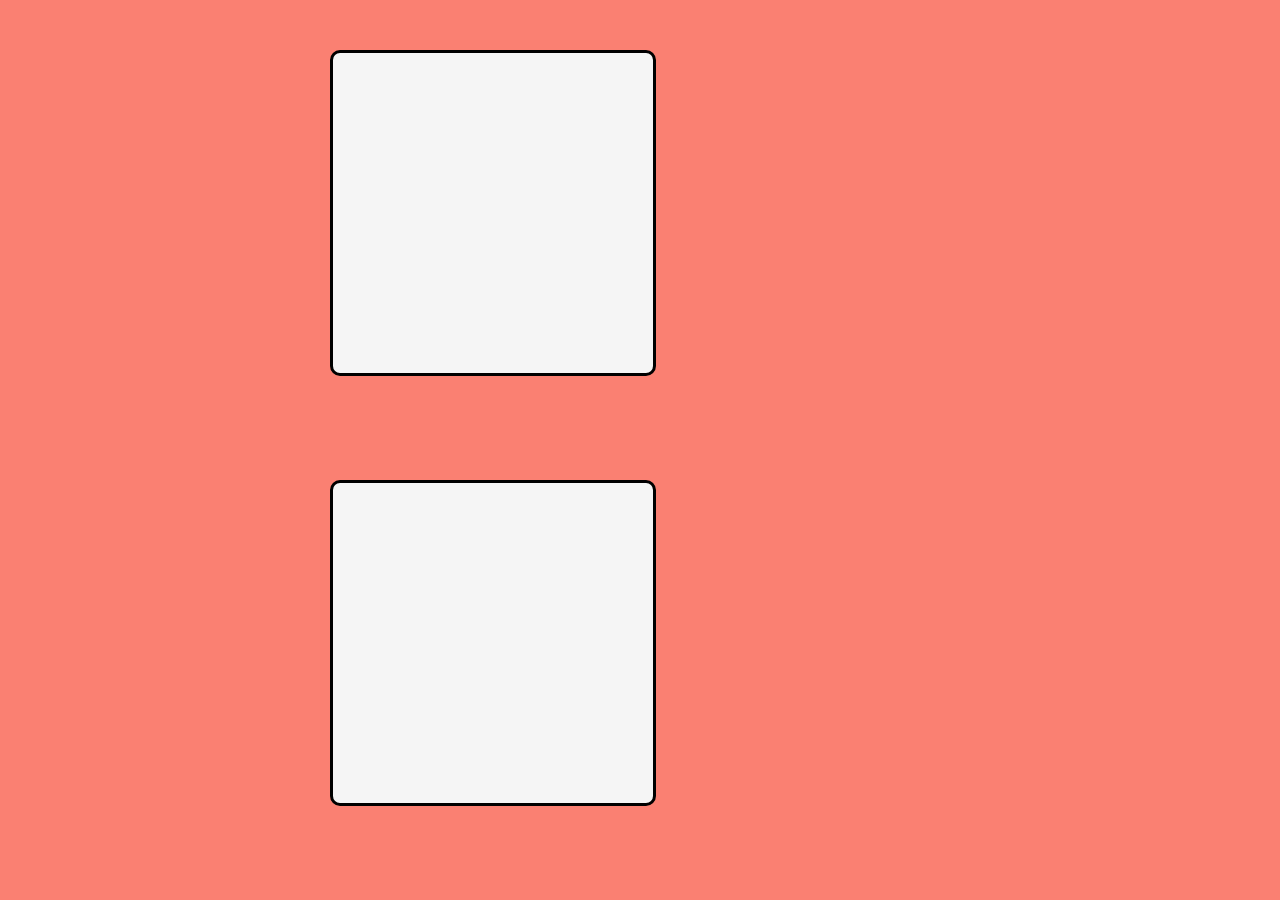
<file: Index.html>
<!DOCTYPE html>
<html lang="en">
<head>
 <title>DragNDrop Demo</title>
 <link rel="stylesheet" href="Style.css">
</head>
<body>
 <script src="Main.js"></script>
 <div id="container-1" ondragover="allowDrop(event)"
ondrop="drop(event)">
 <div id="image" draggable="true" ondragstart="drag(event)">
 </div>
 </div>
 <div id="container-2" ondragover="allowDrop(event)"
ondrop="drop(event)">
 </div>
</body>
</html>
</file>
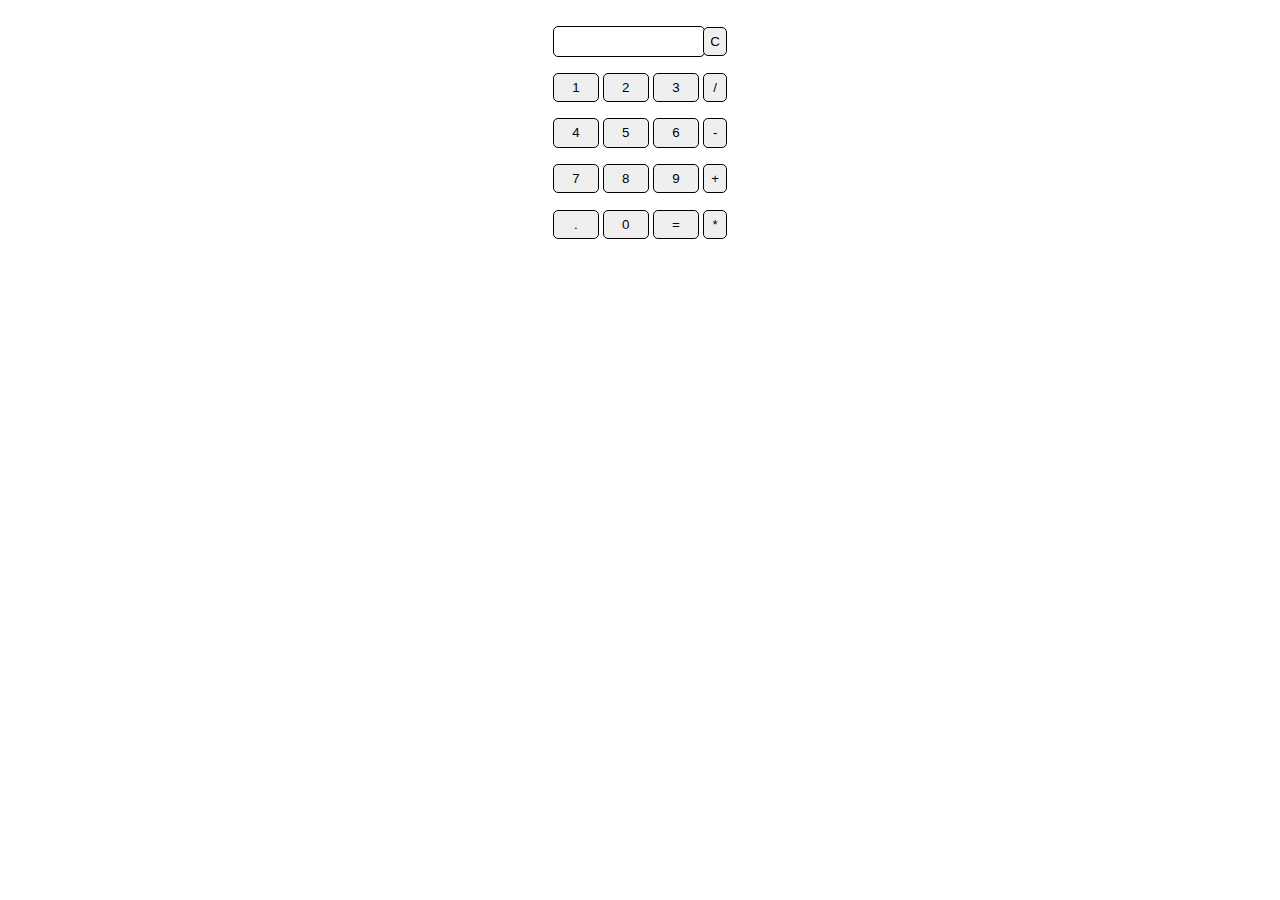
<file: Calculater.html>
<!DOCTYPE html>
<html>

<head>
     
    <title>Calculator </title>
    <link rel="stylesheet" href="Calculater.css">
</head>

<body>
      <script src="Calculater.js"></script> 
    <table class="calculator">
        <tr>
            <td colspan="3"> <input class="display-box" type="text" id="result" disabled /> </td>

         
            <td> <input type="button" value="C" onclick="clearScreen()" id="btn" /> </td>
        </tr>
        <tr>
       
            <td> <input type="button" value="1" onclick="display('1')" /> </td>
            <td> <input type="button" value="2" onclick="display('2')" /> </td>
            <td> <input type="button" value="3" onclick="display('3')" /> </td>
            <td> <input type="button" value="/" onclick="display('/')" /> </td>
        </tr>
        <tr>
            <td> <input type="button" value="4" onclick="display('4')" /> </td>
            <td> <input type="button" value="5" onclick="display('5')" /> </td>
            <td> <input type="button" value="6" onclick="display('6')" /> </td>
            <td> <input type="button" value="-" onclick="display('-')" /> </td>
        </tr>
        <tr>
            <td> <input type="button" value="7" onclick="display('7')" /> </td>
            <td> <input type="button" value="8" onclick="display('8')" /> </td>
            <td> <input type="button" value="9" onclick="display('9')" /> </td>
            <td> <input type="button" value="+" onclick="display('+')" /> </td>
        </tr>
        <tr>
            <td> <input type="button" value="." onclick="display('.')" /> </td>
            <td> <input type="button" value="0" onclick="display('0')" /> </td>
            <td> <input type="button" value="=" onclick="calculate()" id="btn" /> </td>
            <td> <input type="button" value="*" onclick="display('*')" /> </td>
        </tr>
    </table>

</body>

</html>
</file>
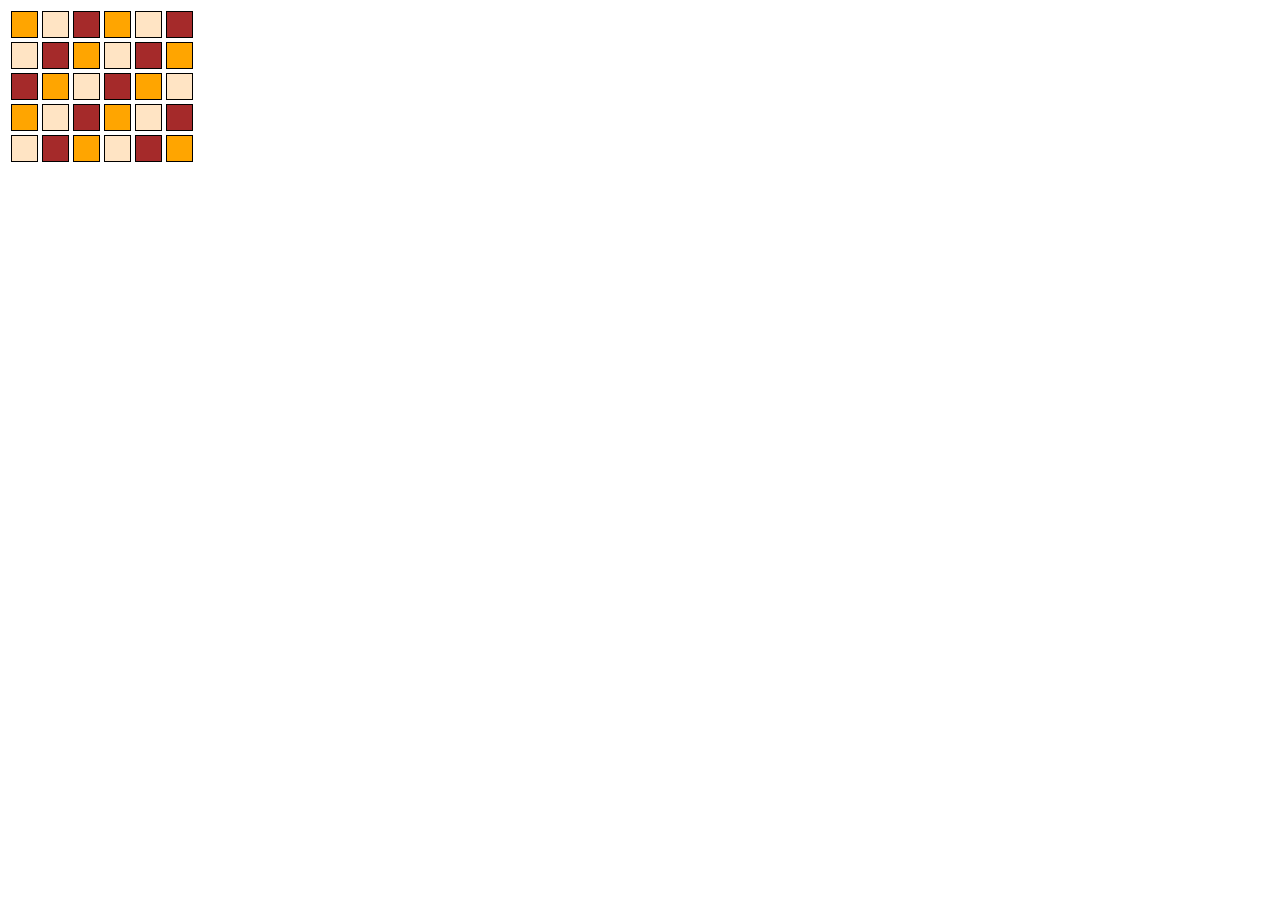
<file: ColourTable.html>
<html>
<head>
<title> lab1 </title>
<link rel = "stylesheet" href= "Colors.css">
</head>
<body>
<table>
  <tr>
 	<td><div class="orange"></div></td>
	<td><div class="bisque"></div></td>
	<td><div class="brown"></div></td>
	<td><div class="orange"></div></td>
	<td><div class="bisque"></div></td>
	<td><div class="brown"></div></td>
  </tr>
    <tr>
 	<td><div class="bisque"></div></td>
	<td><div class="brown"></div></td>
	<td><div class="orange"></div></td>
	<td><div class="bisque"></div></td>
	<td><div class="brown"></div></td>
	<td><div class="orange"></div></td>
  </tr>
 <tr>
 	<td><div class="brown"></div></td>
	<td><div class="orange"></div></td>
	<td><div class="bisque"></div></td>
	<td><div class="brown"></div></td>
	<td><div class="orange"></div></td>
	<td><div class="bisque"></div></td>
  </tr>
 <tr>
 	<td><div class="orange"></div></td>
	<td><div class="bisque"></div></td>
	<td><div class="brown"></div></td>
	<td><div class="orange"></div></td>
	<td><div class="bisque"></div></td>
	<td><div class="brown"></div></td>
  </tr>
  <tr>
 	<td><div class="bisque"></div></td>
	<td><div class="brown"></div></td>
	<td><div class="orange"></div></td>
	<td><div class="bisque"></div></td>
	<td><div class="brown"></div></td>
	<td><div class="orange"></div></td>
  </tr>
  </table>
  </body>
  </html>
</file>
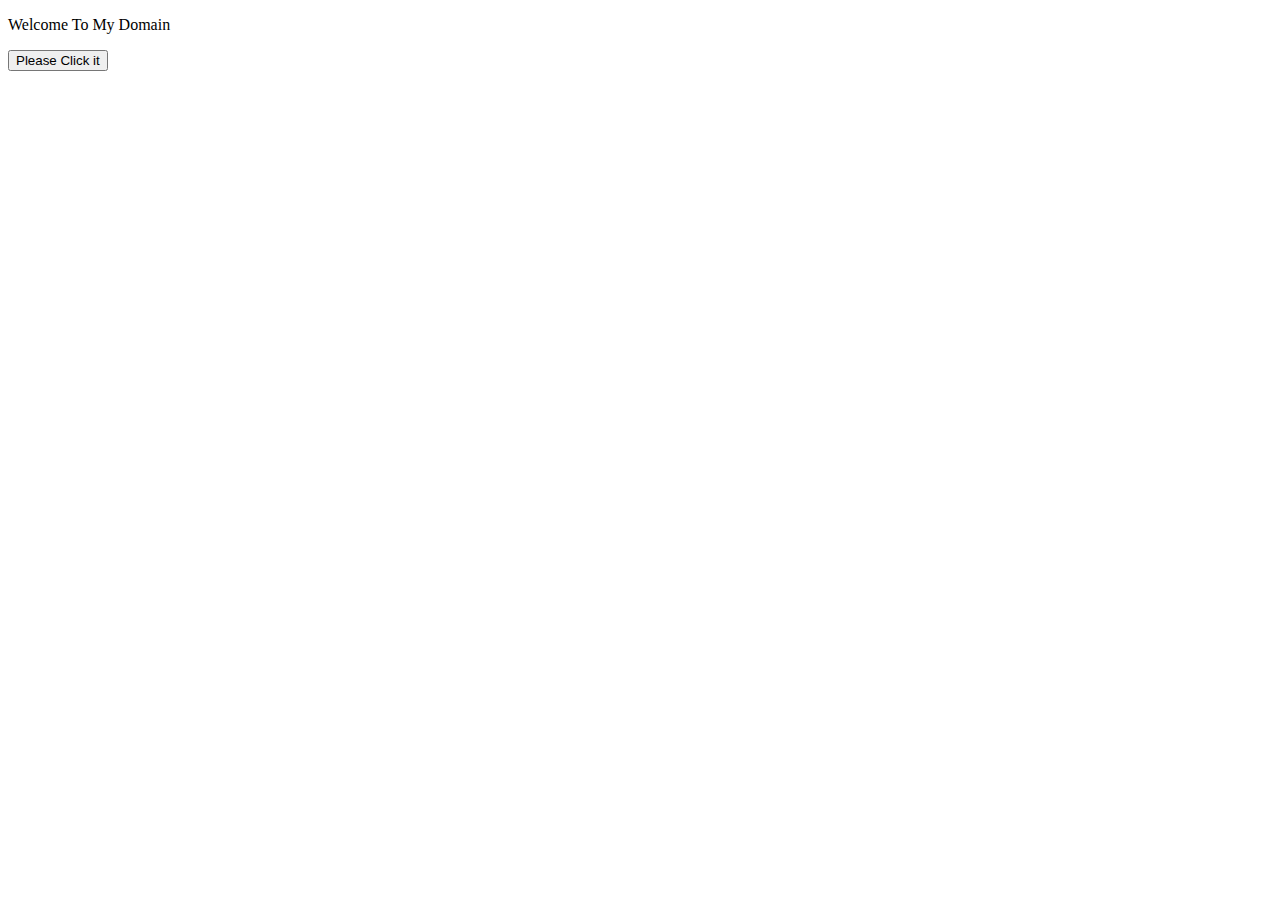
<file: comparingStrings.html>
<!DOCTYPE html>
<html>
<body>
<p>Welcome To My Domain</p>
<button onclick="sample()">Please Click it</button>
<p id="demo"></p>
<script>
function sample() {
var s = "siva";
var s1 = "raman";
if(s==s1)
{
alert('two values are equal');
alert('two values are equal');
}
else
{
alert('two values are not equal');
}
}
</script>
</body>
</html>
</file>
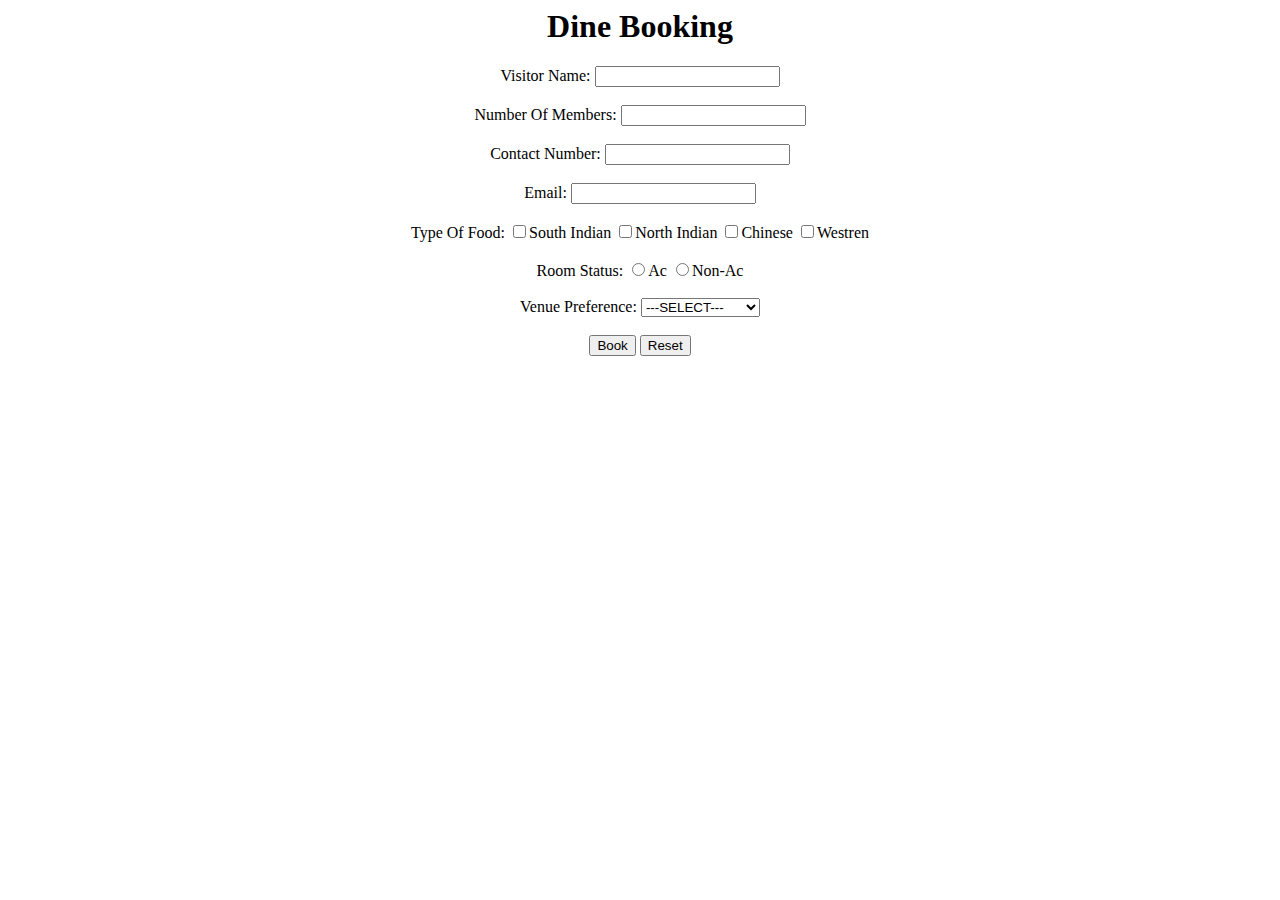
<file: DineBokking.html>
<html>
<head>
<title>Dine Booking</title>
</head>
<body>
<form style=text-align:center>
<h1>Dine Booking</h1>
<label>Visitor Name:</label>
<input type="text">
<br><br>
<label>Number Of Members:</label>
<input type="text">
<br><br>
<label>Contact Number:</label>
<input type="text">
<br><br>
<label>Email:</label>
<input type="text">
<br><br>
<label>Type Of Food:</label>
<input type="checkbox" name="gender" value="South Indian">South Indian
<input type="checkbox" name="gender" value="North Indian">North Indian
<input type="checkbox" name="gender" value="Chinese">Chinese
<input type="checkbox" name="gender" value="Westren">Westren
<br><br>
<label>Room Status:</label>
<input type="radio" name="room" value="AC">Ac
<input type="radio" name="room" value="Non-Ac">Non-Ac
<br><br>
<label>Venue Preference:</label>
<select name="" id="">
<option value="select">---SELECT---</option>
<option value="ap">Andhra Pradesh</option>
<option value="TS">Telangana</option>
</select>
<br><br>
<input type="submit" value="Book">
<input type="reset" value="Reset">
</form>
</body>
</html>
</file>
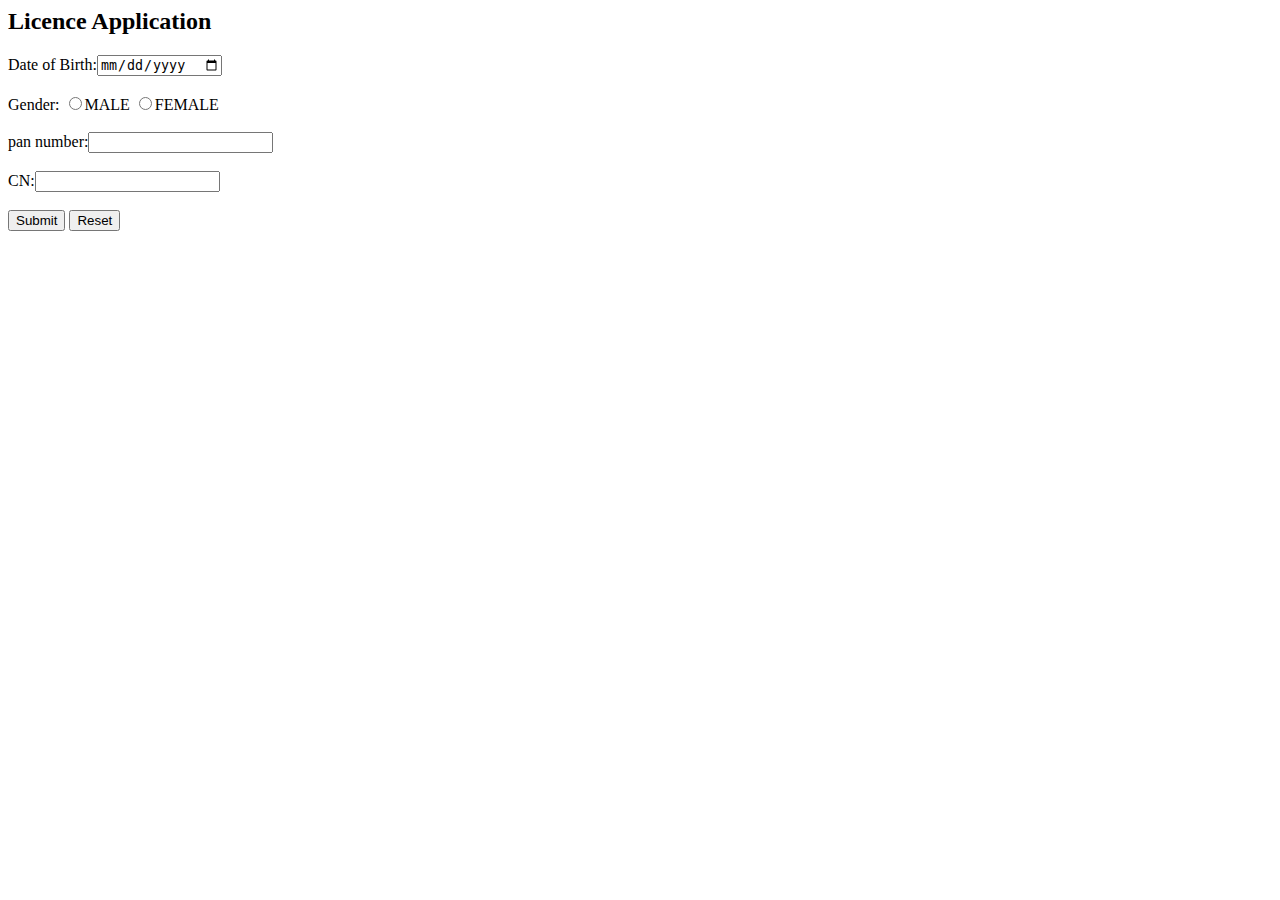
<file: DrivingLicence.html>
<html>
<head>
<title> Driving Licence</title>
</head>
<body>
<h2>Licence Application</h2>
Date of Birth:<input type="date"name="d0b"/><br><br>
Gender:
<input type="radio"name="gender"value="male">MALE
<input type="radio"name="gender"value="FEMALE">FEMALE<br><br>
pan number:<input type="text"name="pan"minlength="12"required/><br><br>
CN:<input type="text"name="ln"minlength="10"required/><br><br>
<input type="Submit" value= "Submit"/>
<input type="Reset"  value= "Reset"/>
</body>
</html>
</file>
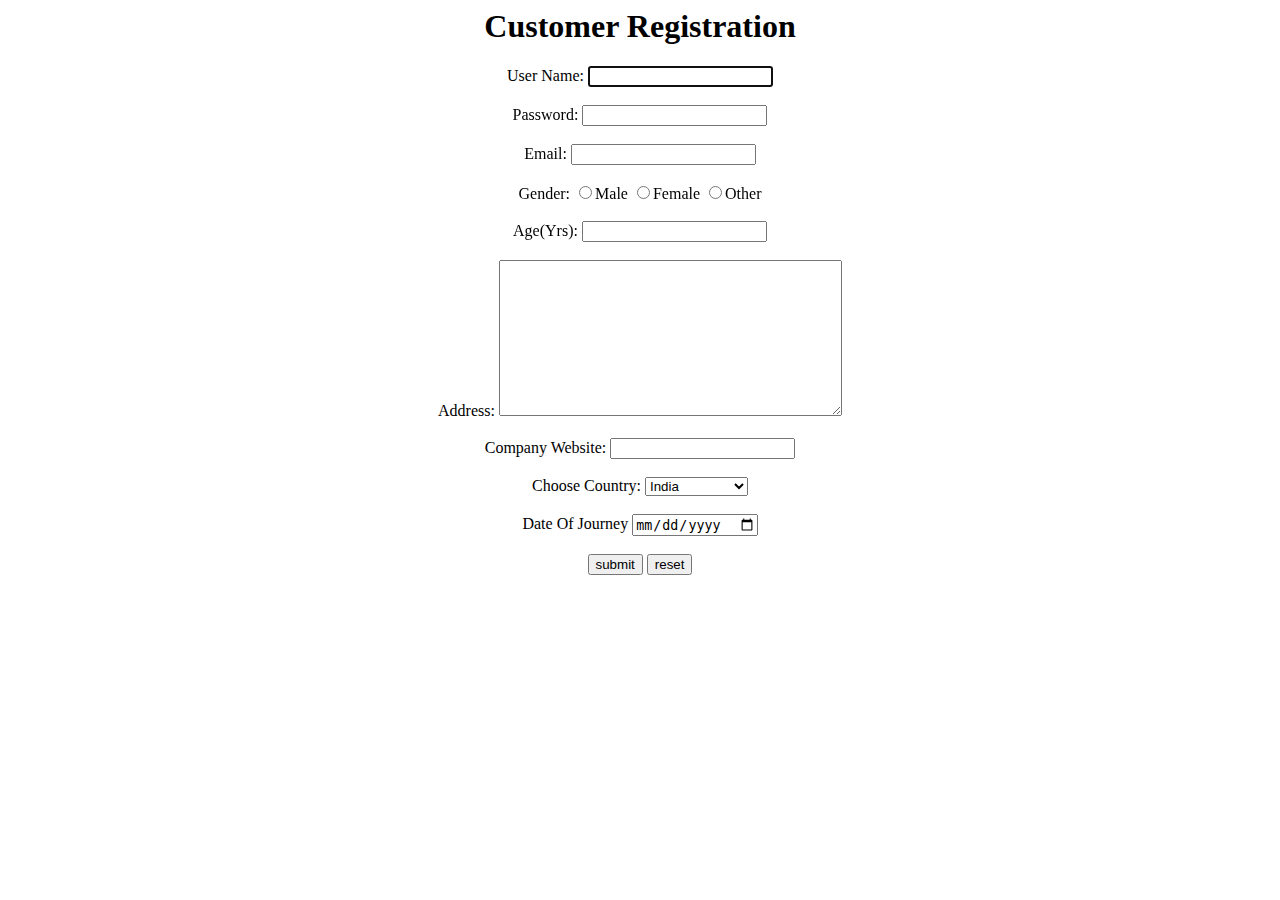
<file: Registration.html>
<html>
<head>
<title>Registration</title>
</head>
<body>
<form style=text-align:center>
<h1 align="center">Customer Registration</h1>
<label>User Name:</label>
<input type="text" name="" value="" pattern="[A-Za-z]" maxlength="15" required autofocus/>
<br><br>
<label>Password:</label>
<input type="password" name="" value="" minlength="8" maxlength="12"/>
<br><br>
<label>Email:</label>
<input type="email" name="" value=""/>
<br><br>
<label>Gender:</label>
<input type="radio" name="g" value="male">Male
<input type="radio" name="g" value="female">Female
<input type="radio" name="g" value="other">Other
<br><br>
<label>Age(Yrs):</label>
<input type="number" name="" value=""/>
<br><br>
<label>Address:</label>
<textarea rows="10" cols="40"></textarea>
<br><br>
<label>Company Website:</label>
<input type="url" name="" value="">
<br><br>
<label>Choose Country:</label>
<select name="" id="">
<option value="ind">India</option>
<option value="us">United States</option>
<option value="ger">Germany</option>
<option value="jap">Japan</option>
</select>
<br><br>
<label>Date Of Journey</label>
<input type="date" id="doj" name="">
<br><br>
<input type="submit" value="submit">
<input type="reset" value="reset">
</form>
</body>
</html>
</file>
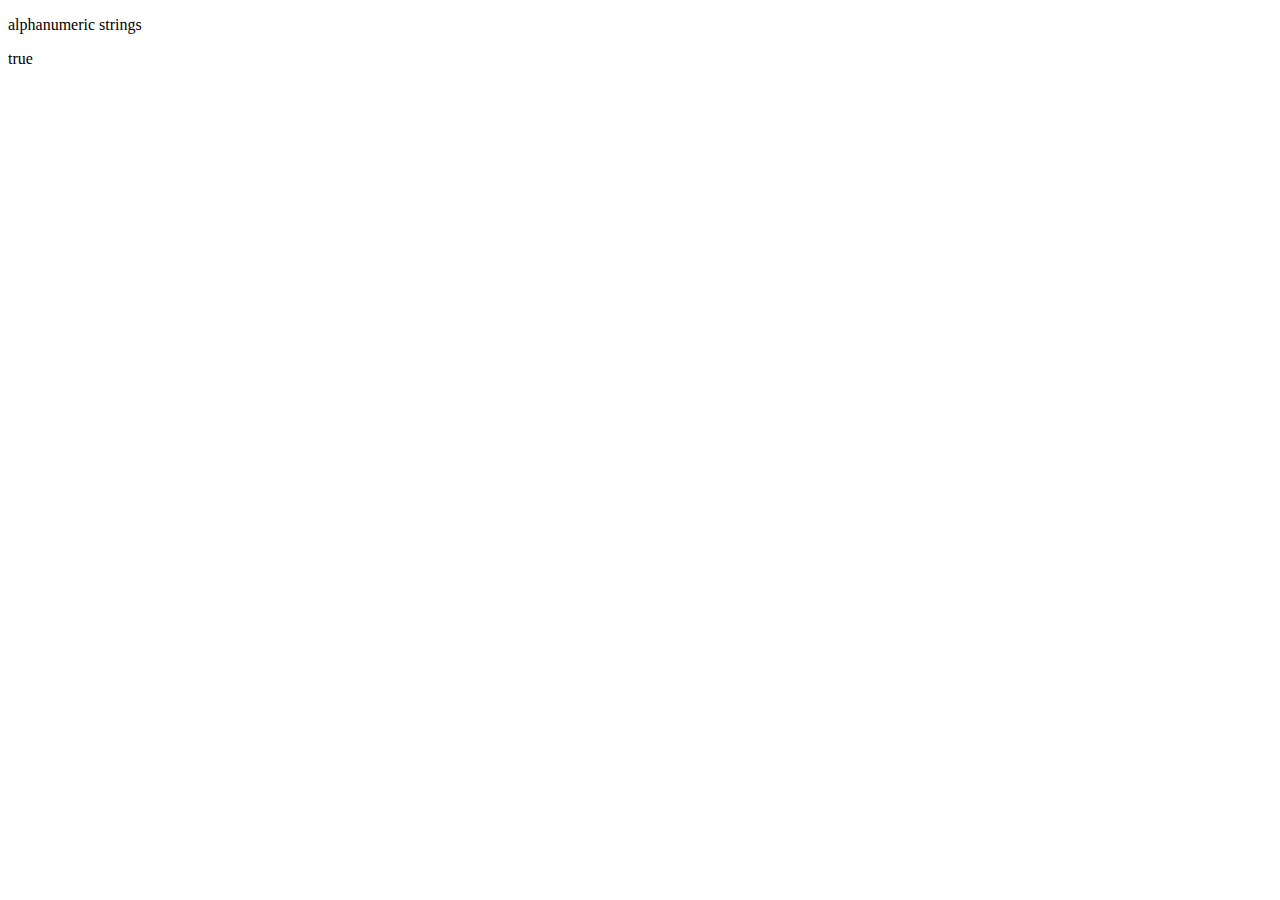
<file: String_consist_of_Alpha_num.html>
<!DOCTYPE html>
<html lang="en">
<head>
    <title>Document</title>
</head>
<body>
    <p id="para">alphanumeric strings</p>
    <script>
        // Function to check letters and numbers
    function alphanumeric(inputtxt)
    {
             var letterNumber = /^[0-9a-zA-Z]+$/;
        if((inputtxt.match(letterNumber))) 
        {
            return true;
        }
        else
        { 
            alert("message"); 
            return false; 
        }
    }
  
     document.write(alphanumeric("adiesjdklf39204"));   
        
    </script>
</body>
</html>
</file>
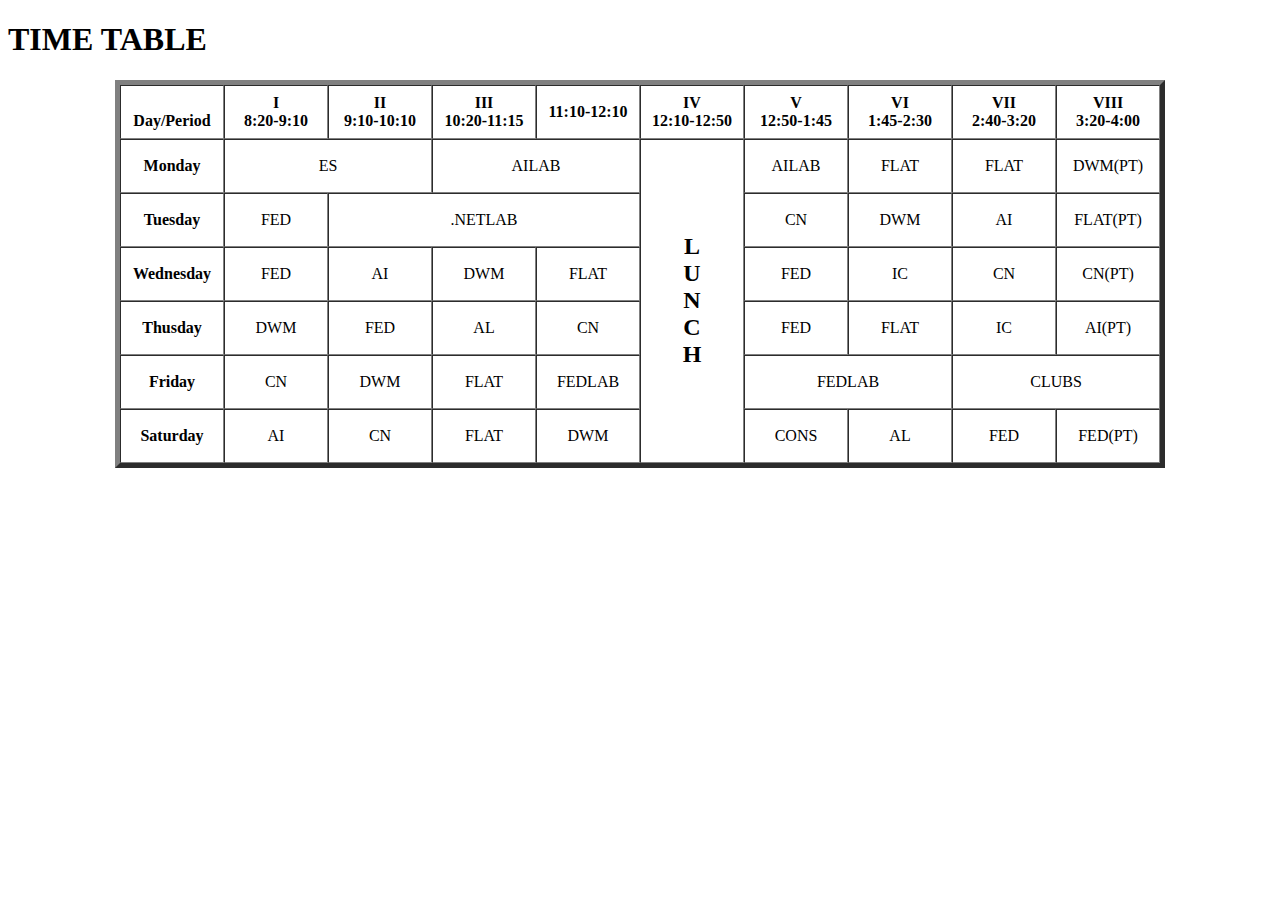
<file: TimeTable.html>
<!DOCTYPE html>
<html>
 
<body>
    <h1>TIME TABLE</h1>
    <table border="5" cellspacing="0" align="center">
        <!--<caption>Timetable</caption>-->
        <tr>
            <td align="center" height="50"
                width="100"><br>
                <b>Day/Period</b></br>
            </td>
            <td align="center" height="50"
                width="100">
                <b>I<br>8:20-9:10</b>
            </td>
            <td align="center" height="50"
                width="100">
                <b>II<br>9:10-10:10</b>
            </td>
            <td align="center" height="50"
                width="100">
                <b>III<br>10:20-11:15</b>
            </td>
            <td align="center" height="50"
                width="100">
                <b>11:10-12:10</b>
            </td>
            <td align="center" height="50"
                width="100">
                <b>IV<br>12:10-12:50</b>
            </td>
            <td align="center" height="50"
                width="100">
                <b>V<br>12:50-1:45</b>
            </td>
            <td align="center" height="50"
                width="100">
                <b>VI<br>1:45-2:30</b>
            </td>
            <td align="center" height="50"
                width="100">
                <b>VII<br>2:40-3:20</b>
            </td>
            <td align="center" height="50"
                width="100">
                <b>VIII<br>3:20-4:00</b>
            </td>
        </tr>
        <tr>
            <td align="center" height="50">
                <b>Monday</b></td>
            <td colspan="2" align="center"
                height="50">ES</td>
            <td colspan="2" align="center"
                height="50">AILAB</td>
            <td rowspan="6" align="center" height="50">
                <h2>L<br>U<br>N<br>C<br>H</h2>
            </td>
            <td <td align="center" height="50">AILAB</td>
            <td align="center" height="50">FLAT</td>
            <td align="center" height="50">FLAT</td>
            <td align="center" height="50">DWM(PT)</td>
        </tr>
        <tr>
            <td align="center" height="50">
                <b>Tuesday</b>
            </td>
            <td align="center" height="50">FED</td>
            <td colspan="3" align="center"
                height="50">.NETLAB
            </td>
            <td align="center" height="50">CN</td>
            <td align="center" height="50">DWM</td>
            <td align="center" height="50">AI</td>
            <td align="center" height="50">FLAT(PT)</td>
        </tr>
        <tr>
            <td align="center" height="50">
                <b>Wednesday</b>
            </td>
            <td align="center" height="50">FED</td>
            <td align="center" height="50">AI</td>
            <td align="center" height="50">DWM</td>
            <td align="center" height="50">FLAT</td>
            <td align="center" height="50">FED</td>
            <td align="center" height="50">IC</td>
            <td align="center" height="50">CN</td>
            <td align="center" height="50">CN(PT)</td>     
        </tr>
        <tr>
             <td align="center" height="50">
                <b>Thusday</b>
            </td>
            <td align="center" height="50">DWM</td>
            <td align="center" height="50">FED</td>
            <td align="center" height="50">AL</td>
            <td align="center" height="50">CN</td>
            <td align="center" height="50">FED</td>
            <td align="center" height="50">FLAT</td>
            <td align="center" height="50">IC</td>
            <td align="center" height="50">AI(PT)</td>     
        </tr>
            
            <td align="center" height="50">
                <b>Friday</b>
            </td>
            <td align="center" height="50">CN</td>
            <td align="center" height="50">DWM</td>
            <td align="center" height="50">FLAT</td>
            <td align="center" height="50">FEDLAB</td>
           <td colspan="2" align="center"
                height="50">FEDLAB
            </td>
            <td colspan="2" align="center"
                height="50">CLUBS
            </td>
        </tr>
        <tr>
            <td align="center" height="50">
                <b>Saturday</b>
            </td>
            <td align="center" height="50">AI</td>
            <td align="center" height="50">CN</td>
            <td align="center" height="50">FLAT</td>
            <td align="center" height="50">DWM</td>
            <td align="center" height="50">CONS</td>
            <td align="center" height="50">AL</td>
            <td align="center" height="50">FED</td>
             <td align="center" height="50">FED(PT)</td>
            
        </tr>
    </table>
</body>
 
</html>
</file>
<file: Style.css>
body{
 width: 50%;
 margin: 0 auto;
 background-color: salmon;
}
#container-1, #container-2{
 display: inline-block;
 width: 320px;
 height: 320px;
 border: 0.2em solid black;
 margin: 50px 10px;
 background-color: whitesmoke;
 border-radius: 10px;
}
#image:hover{
 border: 0.4em dashed blue !important;
}
#image{
 background: url('<img src="img_stock-photos);
 position: relative;
 height: 300px;
 width:300px;
 top:5px;
 left:5px;
 border:5px solid #ccc;
 border-radius: 5px;
 cursor: pointer;
 }
</file>
<file: Calculater.css>
.calculator {
    padding: 10px;
    border-radius: 0.5em;
    height: 250px;
    width: 200px;
    margin: auto;
    background-color: white;

}

.display-box {
    font-family:'arial';
    background-color:white;
    border: solid black 0.5px;
    color: black;
    border-radius: 5px;
    width: 100%;
    height: 65%;
}



input[type=button] {
    font-family: 'Orbitron', sans-serif;
    color: black;
    border: solid black 0.5px;
    width: 100%;
    border-radius: 5px;
    height: 70%;
    outline: none;
}
</file>
<file: Colors.css>
.orange{
	   height:25px;
	   width:25px;
         border:1px solid;
         background-color: orange;
       }
.bisque{
	   height:25px;
	   width:25px;
         border:1px solid;
         background-color: bisque;
	 }
.brown{
	   height:25px;
	   width:25px;
         border:1px solid;
         background-color: brown;
	}
</file>
